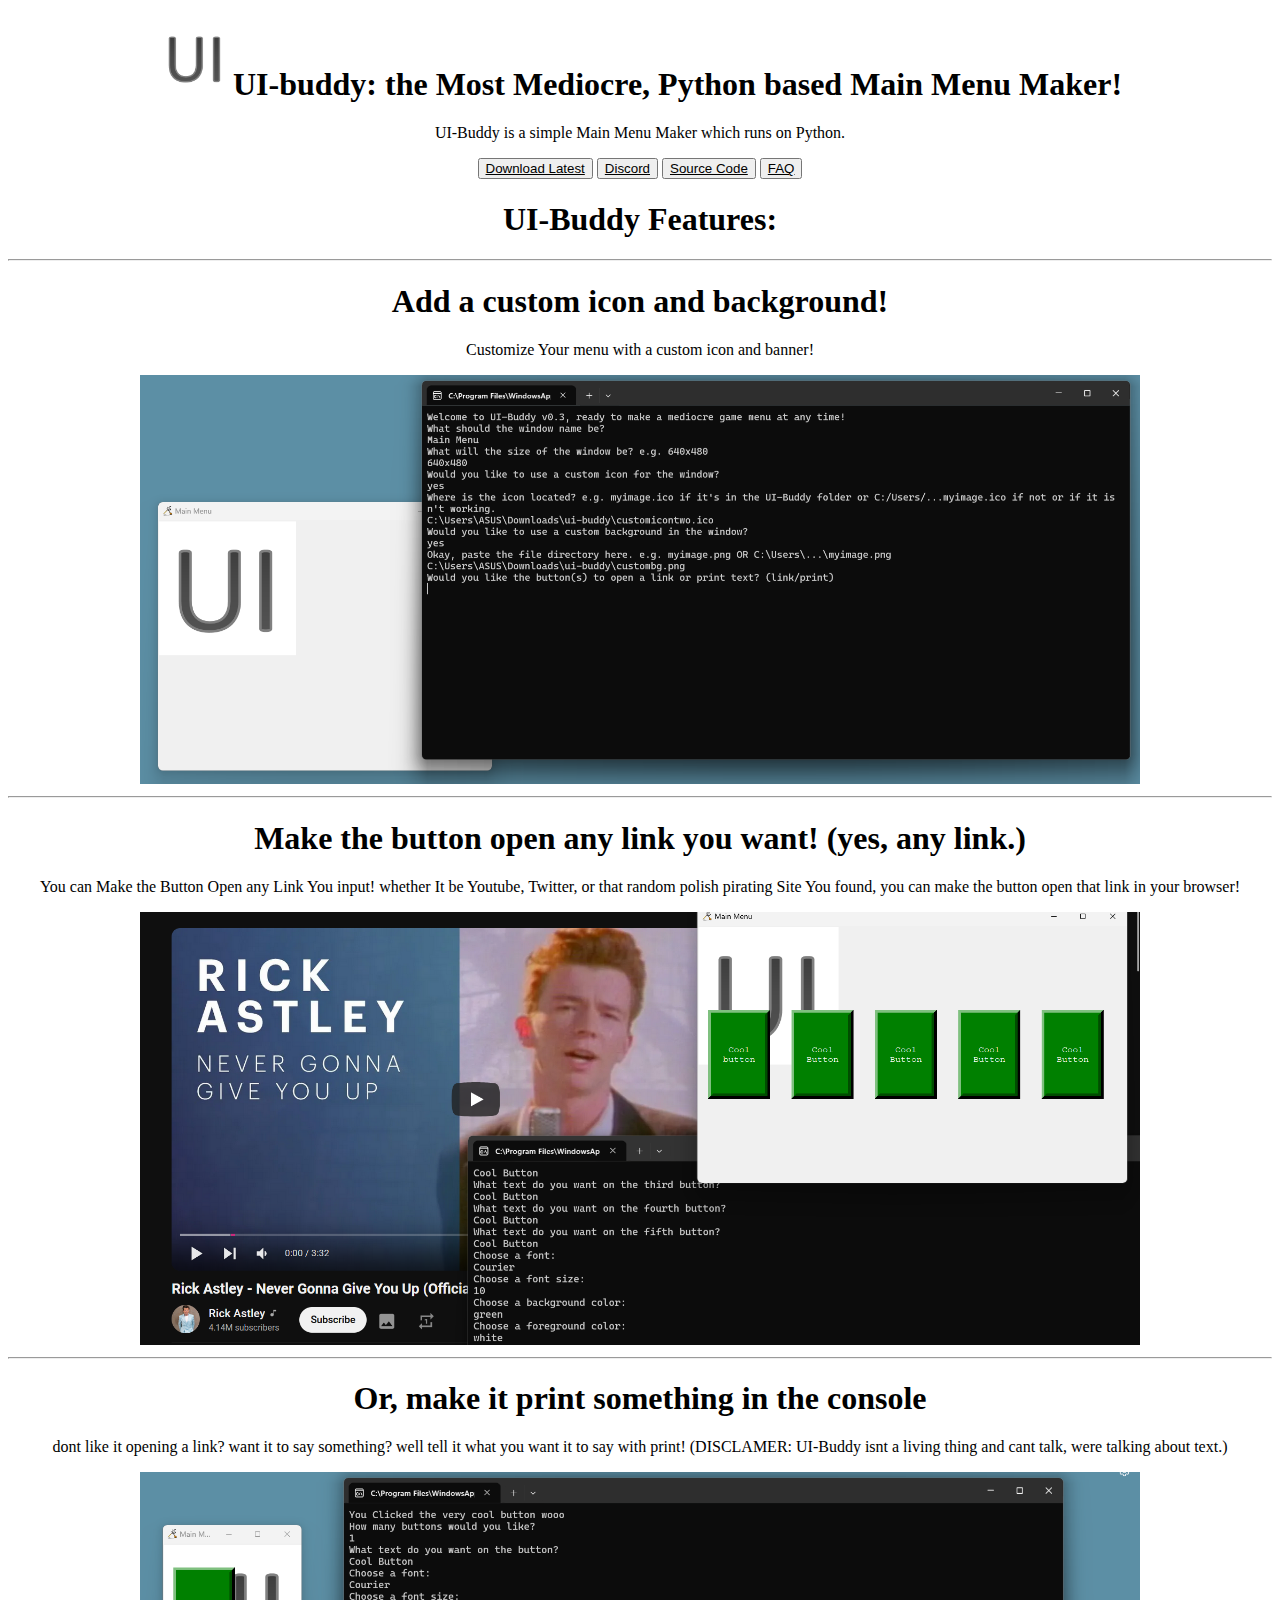
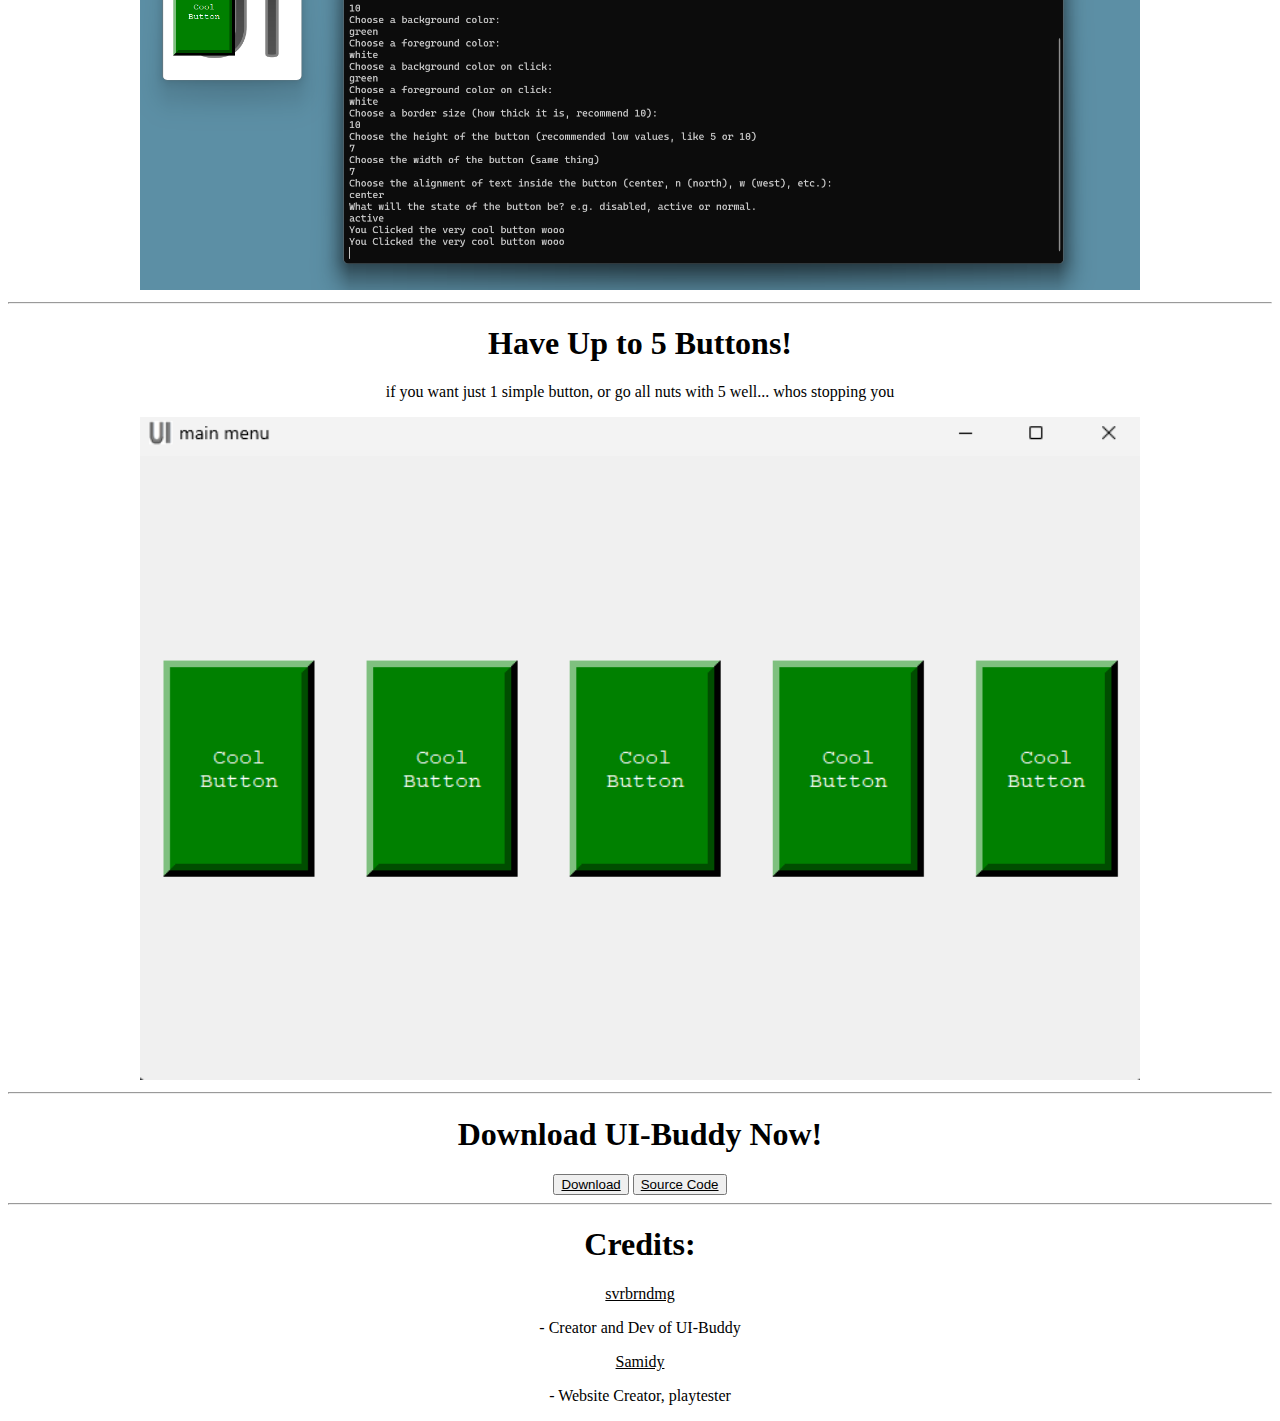
<file: index.html>
<!DOCTYPE html>
<html>
  <head>
    <meta charset="UTF-8">
    <meta name="viewport" content="width=device-width, initial-scale=1.0">
    <title>Ui-Buddy</title>
    <link href="uibuddy.css" rel="stylesheet" type="text/css" media="all">
  </head>
  <body>
 
  <h1> <img src="custombg.png" width="75">UI-buddy: the Most Mediocre, Python based Main Menu Maker!</h1> 
  <p> UI-Buddy is a simple Main Menu Maker which runs on Python. </p>
  <button> <a style="color: #000000" href="https://github.com/svrbrndmg/UI-Buddy/releases/download/ui-buddy0.3.1/0.3.1.zip"> Download Latest </a> </button>
    <button> <a style="color: #000000" href="https://discord.com/invite/pmNQwVbD"> Discord </a> </button>
   <button style="color: #FFFFFF"> <a style="color: #000000" href="https://github.com/svrbrndmg/UI-Buddy"> Source Code </a> </button>
    <button style="color: #FFFFFF"> <a style="color: #000000" href="https://ui-buddy.github.io/Ui-buddy/uibuddyfaq"> FAQ </a> </button>
    
   <h1> UI-Buddy Features: </h1>
   <hr>
   <h1> Add a custom icon and background! </h1>
   <p> Customize Your menu with a custom icon and banner! </p>
   <img src="1stuibuddypromo.png" width="1000">
   <hr>
   <h1> Make the button open any link you want! (yes, any link.) </h1>
   <p> You can Make the Button Open any Link You input! whether It be Youtube, Twitter, 
   or that random polish pirating Site You found, you can make the button open that link in your browser! </p>
   <img src="2stuibuddypromo.png" width="1000">
   <hr>
   <h1> Or, make it print something in the console </h1>
   <p> dont like it opening a link? want it to say something? well tell it what you want it to say with print! (DISCLAMER: UI-Buddy isnt a living thing and cant talk, were talking about text.) </p>
   <img src="3stuibuddypromo.png" width="1000">
   <hr>
   <h1> Have Up to 5 Buttons! </h1>
   <p> if you want just 1 simple button, or go all nuts with 5 well... whos stopping you </p>
   <img src="4stuibuddypromo.png" width="1000">
   <hr>
   <h1> Download UI-Buddy Now! </h1>
    <button> <a style="color: #000000" href="https://github.com/svrbrndmg/UI-Buddy/releases/download/ui-buddy0.3.1/0.3.1.zip"> Download </a> </button>
     <button style="color: #FFFFFF"> <a style="color: #000000" href="https://github.com/svrbrndmg/UI-Buddy"> Source Code </a> </button>
     <hr>
     <h1> Credits: </h1>
     <a style="color: #000000" href="https://svrbrndmggit.carrd.co/"> svrbrndmg </a>
     <p> - Creator and Dev of UI-Buddy </p>
     <a style="color: #000000" href="https://samidy.neocities.org/"> Samidy </a>
     <p>- Website Creator, playtester </p>
</html>
</file>
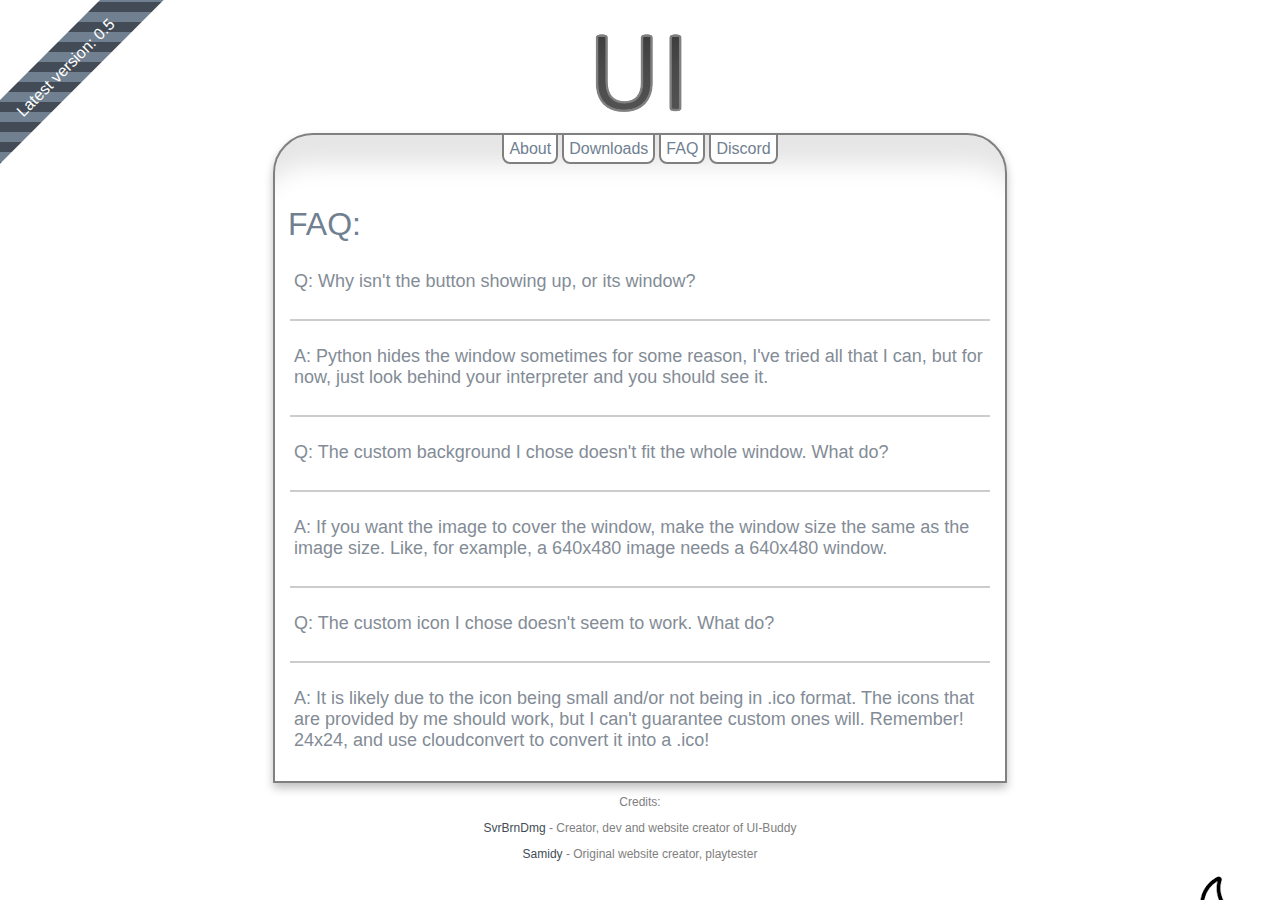
<file: faq.html>
<!DOCTYPE html>
<html>
  <head>
    <meta charset="UTF-8">
    <meta name="viewport" content="width=device-width, initial-scale=1.0">
    <title>UI-Buddy FAQ</title>
    <link href="default.css" rel="stylesheet" type="text/css" media="all">
    <link rel="icon" type="image/x-icon" href="favicon.ico">
  </head>
  <body>
    <script>
	function mode() {
		let mobile = false;
		if( /Android|webOS|iPhone|iPad|iPod|BlackBerry|IEMobile|Opera Mini/i.test(navigator.userAgent) ) {
			mobile = true;
		}
		const element = document.body;
		element.classList.toggle("dark-mode");
		const img = document.getElementById("logo");
		img.classList.toggle("dark-mode");
	}
    </script>
    <div id="logo"></div>
    <div>
	<a href="https://github.com/svrbrndmg/UI-Buddy/releases/latest" id="banner">Latest version: 0.5</a>
    </div>
    <div id="page">
      <div id="nav">
	<ul>
		<li>
			<a href="https://ui-buddy.github.io/UI-Buddy/" id="item">About</a>
		</li>
		<li>
			<a href="https://github.com/svrbrndmg/UI-Buddy/" id="item">Downloads</a>
		</li>
		<li>
			<a href="https://ui-buddy.github.io/UI-Buddy/faq.html" id="item">FAQ</a>
		</li>
		<li>
			<a href="https://discord.com/invite/pmNQwVbD" id="item">Discord</a>
		</li>
	</ul>
      </div>
      <p id="header"> FAQ: </h1>
      <p id="para"> Q: Why isn't the button showing up, or its window? </p>
      <hr>
      <p id="para"> A: Python hides the window sometimes for some reason, I've tried all that I can, but for now, just look behind your interpreter and you should see it. </p>
      <hr>
      <p id="para"> Q: The custom background I chose doesn't fit the whole window. What do? </p>
      <hr>
      <p id="para"> A: If you want the image to cover the window, make the window size the same as the image size.
      Like, for example, a 640x480 image needs a 640x480 window. </p>
      <hr>
      <p id="para"> Q: The custom icon I chose doesn't seem to work. What do? </p>
      <hr>
      <p id="para"> A: It is likely due to the icon being small and/or not being in .ico format.
      The icons that are provided by me should work, but I can't guarantee custom ones will.
      Remember! 24x24, and use cloudconvert to convert it into a .ico! </p>
    </div>
    <div id="footer">
			<p>Credits: </p>
			<p><a href="mailto:svrbrndmg@proton.me" style="text-decoration: none; color: #434c56;">SvrBrnDmg</a> - Creator, dev and website creator of UI-Buddy </p>

			<p><a href="mailto:contact@samidy.com" style="text-decoration: none; color: #434c56;">Samidy</a> - Original website creator, playtester</p>
    </div>
    <div>
	<button onclick="mode()" id="modeswitch"></button>
    </div>
  </body>
</html>
</file>
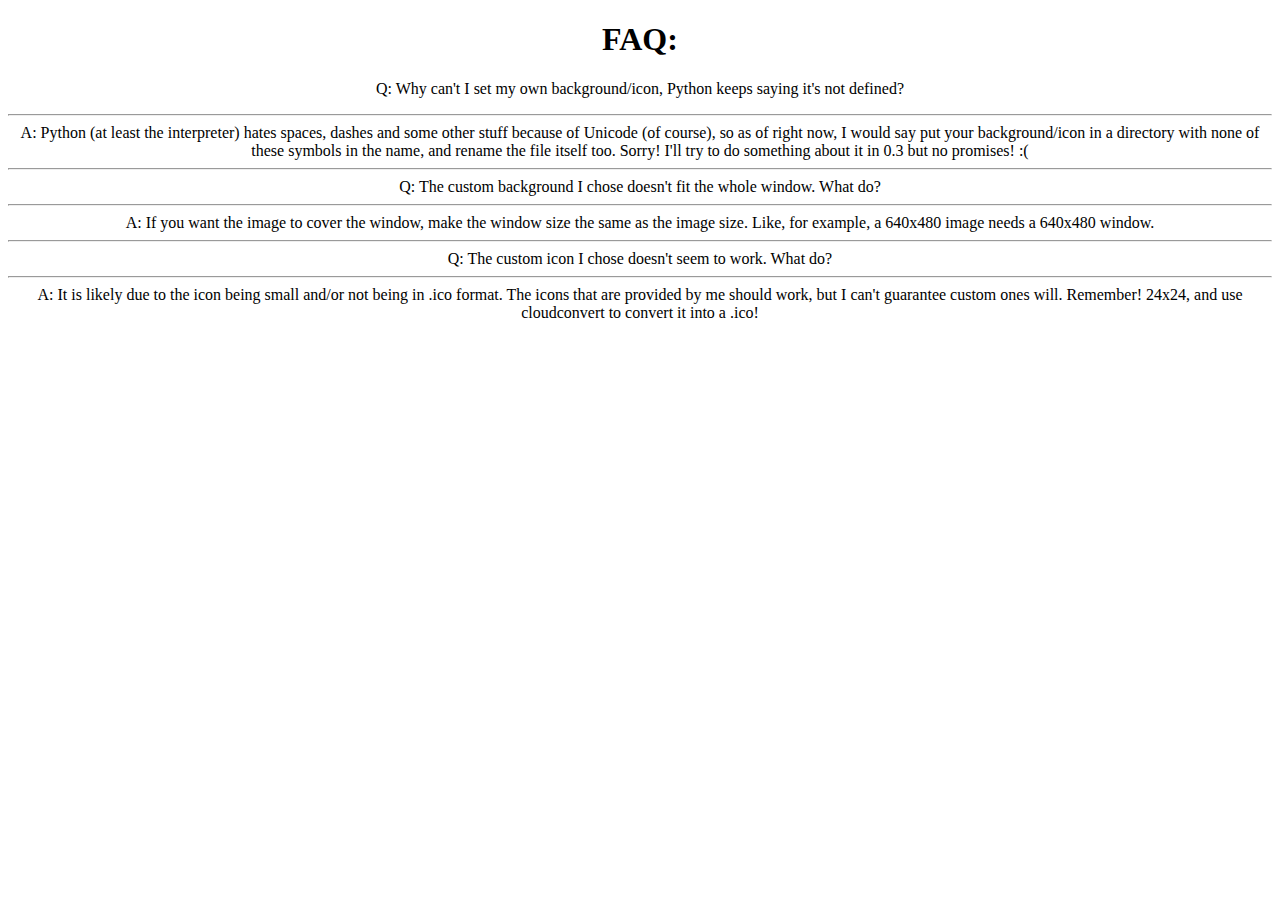
<file: uibuddyfaq.html>
<!DOCTYPE html>
<html>
  <head>
    <meta charset="UTF-8">
    <meta name="viewport" content="width=device-width, initial-scale=1.0">
    <title>UI-Buddy</title>
    <link href="uibuddy.css" rel="stylesheet" type="text/css" media="all">
  </head>
  <body>
   <h1> FAQ: </h1>
   <p> Q: Why can't I set my own background/icon, Python keeps saying it's not defined?
   <hr>
A: Python (at least the interpreter) hates spaces, dashes and some other stuff because of Unicode (of course),
so as of right now, I would say put your background/icon in a directory with none of these symbols in the name,
and rename the file itself too. Sorry! I'll try to do something about it in 0.3 but no promises! :(
<hr>
Q: The custom background I chose doesn't fit the whole window. What do?
<hr>
A: If you want the image to cover the window, make the window size the same as the image size.
Like, for example, a 640x480 image needs a 640x480 window.
<hr>
Q: The custom icon I chose doesn't seem to work. What do?
<hr>
A: It is likely due to the icon being small and/or not being in .ico format.
The icons that are provided by me should work, but I can't guarantee custom ones will.
Remember! 24x24, and use cloudconvert to convert it into a .ico! </p>
  </body>
</html>
</file>
<file: uibuddy.css>
body {
  background-color: white;
  color: black;
  font-family: Verdana;
  text-align: center;
}
</file>
<file: default.css>
body {
	background-color: white;
	color: black;
}

.dark-mode {
	background-color: black;
	color: white;
}

#logo {
	width: 375px;
	height: 125px;
	background-image: url("custombgsite.png");
	text-align: center;
	padding: 0;
	display: block;
	float: none;
	margin-left: auto;
	margin-right: auto;
}

.dark-mode #logo {
	background-image: url("custombgsitedark.png");
}

#banner {
	width: 250px;
	height: 15px;
	font-family: "Helvetica", "Courier New", monospace;
	font-size: 16px;
	text-align: center;
	color: white;
	background: repeating-linear-gradient(
		45deg,
		SlateGrey,
		SlateGrey 10px,
		#434c56 10px,
		#434c56 20px
	);
	padding: 15px;
	margin: 0 auto;
	position: absolute;
	top: 150px;
	left: -50px;
	transform-origin: 0 0;
	transform: rotate(-45deg);
	text-decoration: none;
}

.dark-mode #banner {
	background: repeating-linear-gradient(
		45deg,
		#e2e5e9,
		#e2e5e9 10px,
		#a9b2bc 10px,
		#a9b2bc 20px
	);
	color: black;
}

#page {
	background-color: white;
	width: 45em;
	height: auto;
	overflow: hidden;
	border-width: 2px;
	border-radius: 2.5em 2.5em 0em 0em;
	border-style: solid solid solid solid;
	border-color: gray;
	text-align: center;
	box-shadow: inset 0 55px 25px -25px #e6e6e6, 0 5px 10px silver;
	margin-left: auto;
	margin-right: auto;
	padding: 5px;
}

.dark-mode #page {
	box-shadow: inset 0 55px 25px -25px #262626, 0 5px 10px #3f3f3f;
	background-color: black;
}

#nav ul {
	list-style-type: none;
	margin-top: 0;
	margin-bottom: 45px;
	padding: 0;
}

#nav ul>li {
	display: inline;
}

#item {
	border-width: 2px;
	border-radius: 0em 0em 0.5em 0.5em;
	border-style: solid solid solid solid;
	border-color: gray;
	font-family: "Helvetica", "Courier New", monospace;
	font-size: 16px;
	background-color: white;
	color: SlateGrey;
	text-decoration: none;
	padding: 5px;
}

#item:hover {
	color: white;
	background-color: SlateGrey;
}

.dark-mode #item {
	background-color: black;
	color: SlateGrey;
}

.dark-mode #item:hover {
	background-color: white;
	color: SlateGrey
}

#itemflip {
	border-width: 2px;
	border-radius: 0.5em 0.5em 0.5em 0.5em;
	border-style: solid solid solid solid;
	border-color: gray;
	font-family: "Helvetica", "Courier New", monospace;
	font-size: 16px;
	background-color: white;
	color: SlateGrey;
	text-decoration: none;
	padding: 5px;
}

#itemflip:hover {
	color: white;
	background-color: SlateGray;
}

.dark-mode #itemflip {
	background-color: black;
	color: SlateGrey;
}

.dark-mode #itemflip:hover {
	background-color: white;
	color: SlateGrey
}

#modeswitch {
	width: 80px;
	height: 80px;
	border: none;
	background-image: url("moon.png");
	padding: 5px;
	position: fixed;
	top: 865px;
	right: 10px;
}

.dark-mode #modeswitch {
	background-image: url("sun.png");
}

#header {
	font-family: "Helvetica", "Courier New", monospace;
	font-size: 32px;
	color: SlateGrey;
	text-align: justify;
	padding: 3px;
	margin-top: 2px;
	margin-left: 5px;
	margin-bottom: 2px;
}

#medium {
    font-family: "Helvetica", "Courier New", monospace;
	font-size: 24px;
	color: SlateGrey;
	text-align: justify;
	padding: 3px;
	margin-top: 10px;
	margin-left: 10px;
	margin-bottom: 2px;
}

hr {
	height: 2px;
	border-width: 0;
	color: #cccccc;
	background-color: #cccccc;
	margin-top: 20px;
	margin-left: 10px;
	margin-right: 10px;
	margin-bottom: 15px;
}

#imgpara {
	font-family: "Helvetica", "Courier New", monospace;
	font-size: 18px;
	color: #838c96;
	text-align: left;
	vertical-align: middle;
	display: inline;
	padding: 10px;
	margin: 0 auto;
	float: top;
}

#para {
	font-family: "Helvetica", "Courier New", monospace;
	font-size: 18px;
	color: #838c96;
	text-align: left;
	vertical-align: middle;
	padding: 7px;
	margin-left: 7px;
}

#footer {
	font-family: "Helvetica", "Courier New", monospace;
	font-size: 12px;
	color: grey;
	text-align: center;
}
</file>
